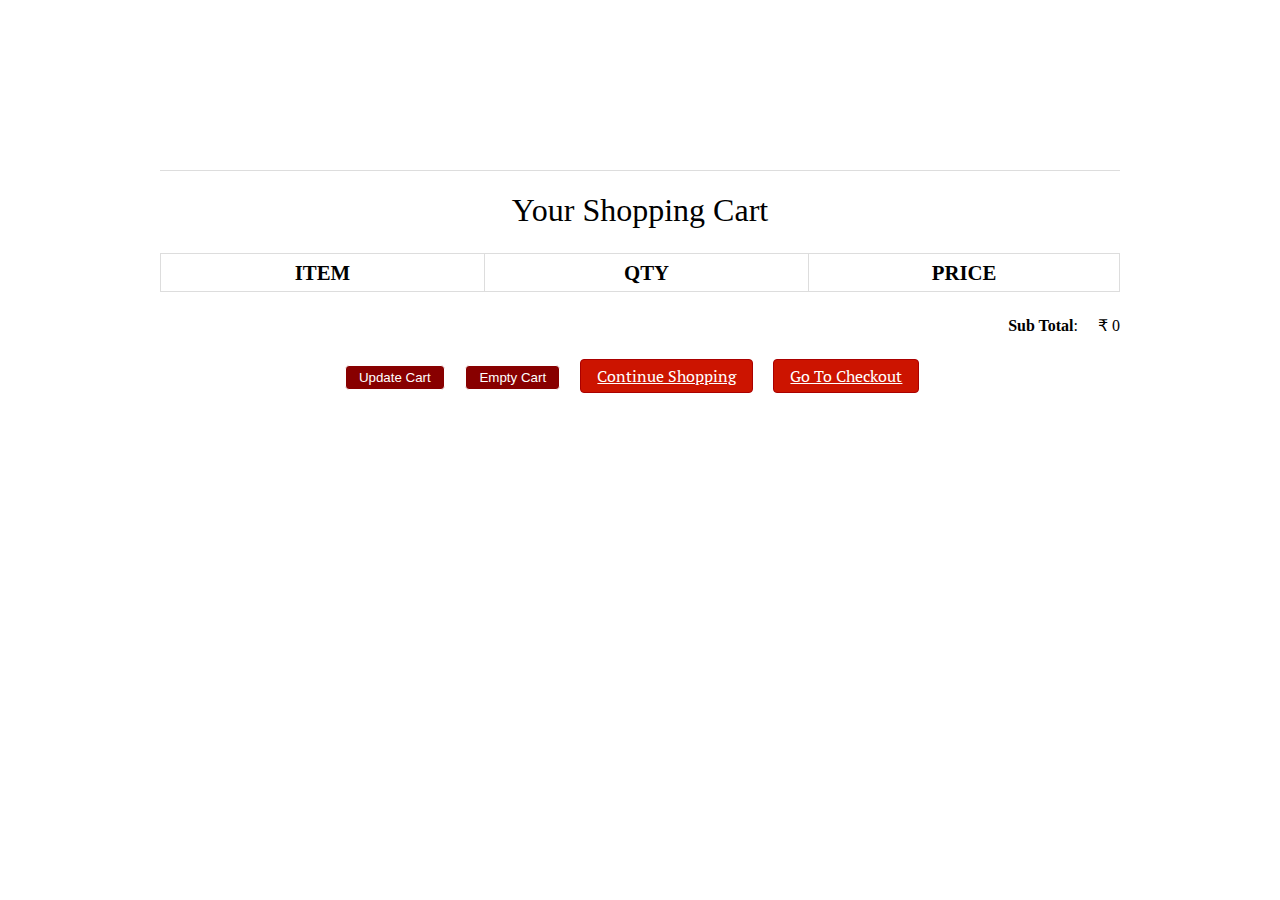
<file: cart.html>
<!DOCTYPE html>
<html>
<head>
<title>Your Shopping Cart</title>
<meta charset="utf-8" />
<link rel="stylesheet" href="style.css" media="screen" type="text/css" />
<script type="text/javascript" src="http://ajax.googleapis.com/ajax/libs/jquery/2.0.3/jquery.min.js"></script>
<script type="text/javascript" src="jquery.store.js"></script>
</head>

<body>

<div id="site">
	<header id="masthead">
		<h1></h1>
	</header>
	<div id="content">
		<h1>Your Shopping Cart</h1>
		<form id="shopping-cart" action="cart.html" method="post">
			<table class="shopping-cart">
			  <thead>
				<tr>
					<th scope="col">Item</th>
					<th scope="col">Qty</th>
					<th scope="col" colspan="2">Price</th>
				</tr>
			  </thead>
			  <tbody>
			  
			  </tbody>
			</table>
			<p id="sub-total">
				<strong>Sub Total</strong>: <span id="stotal"></span>
			</p>
			<ul id="shopping-cart-actions">
				<li>
					<input type="submit" name="update" id="update-cart" class="btn" value="Update Cart" />
				</li>
				<li>
					<input type="submit" name="delete" id="empty-cart" class="btn" value="Empty Cart" />
				</li>
				<li>
					<a href="index.html" class="btn">Continue Shopping</a>
				</li>
				<li>
					<a href="checkout.html" class="btn">Go To Checkout</a>
				</li>
			</ul>
		</form>
	</div>
	
	

</div>



</body>
</html>
</file>
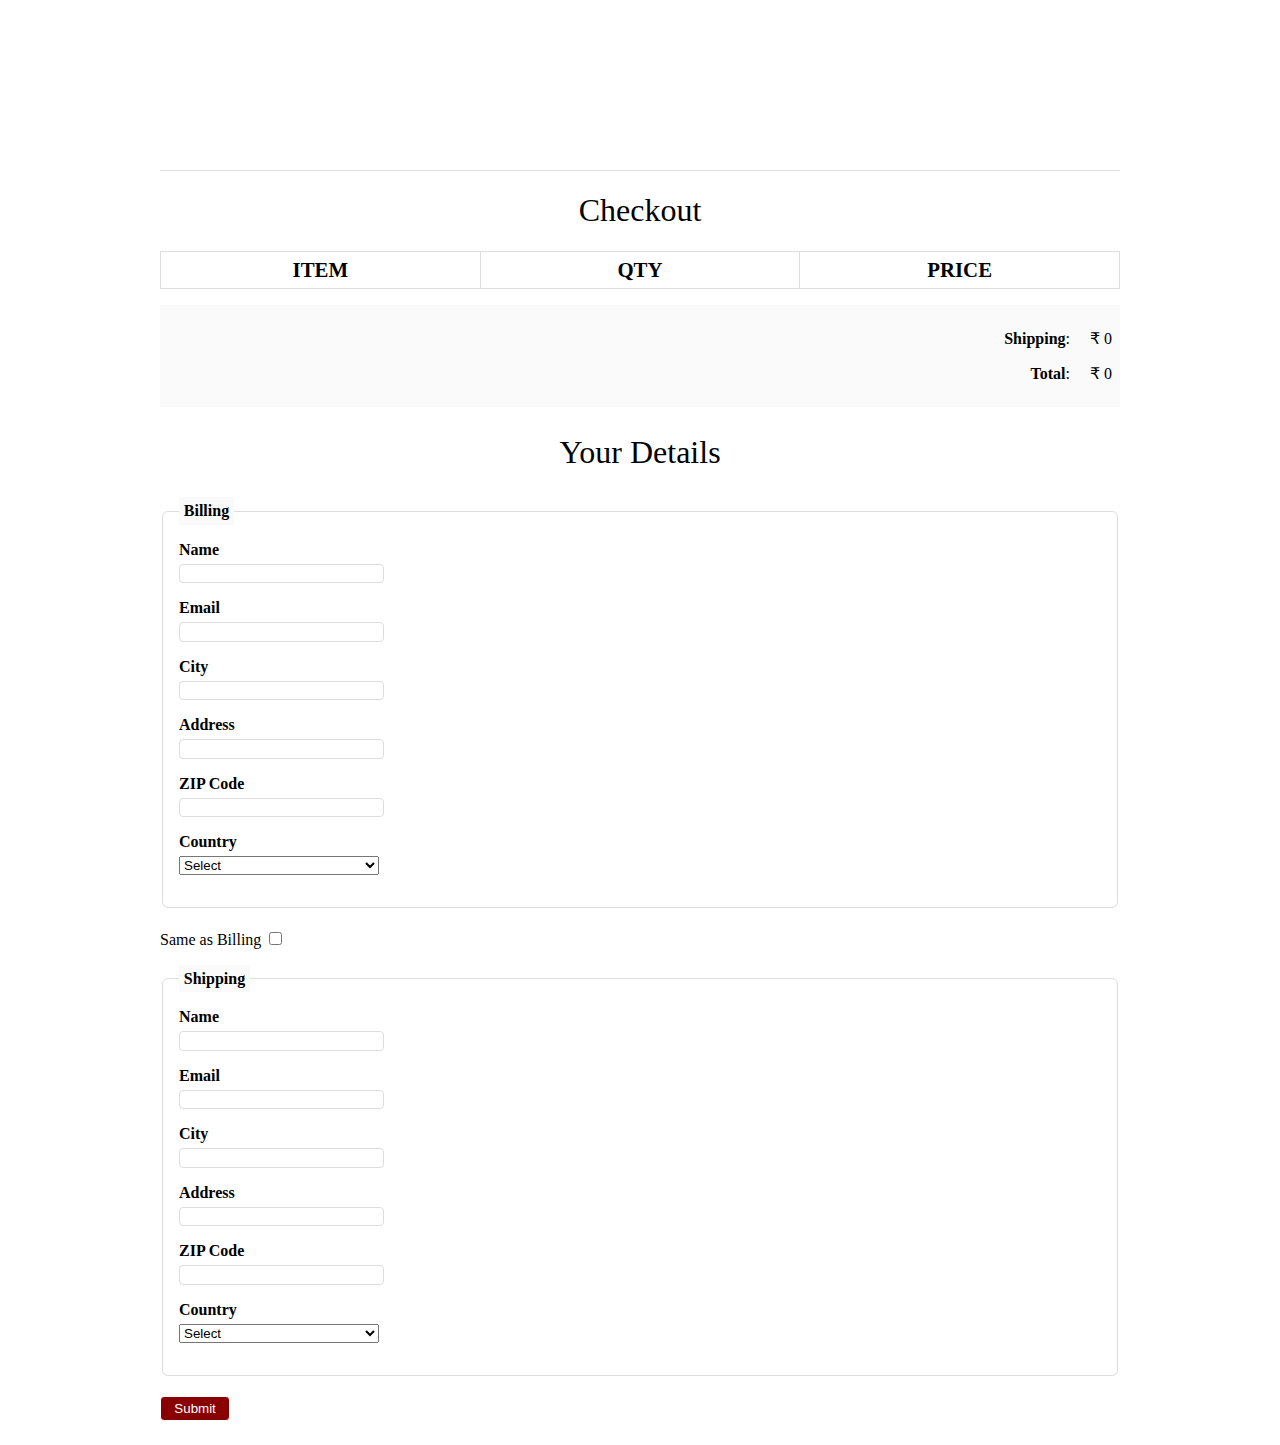
<file: checkout.html>
<!DOCTYPE html>
<html>
<head>
<title>Checkout</title>
<meta charset="utf-8" />
<link rel="stylesheet" href="style.css" media="screen" type="text/css" />
<script type="text/javascript" src="http://ajax.googleapis.com/ajax/libs/jquery/2.0.3/jquery.min.js"></script>
<script type="text/javascript" src="jquery.store.js"></script>
</head>

<body id="checkout-page">

<div id="site">
	<header id="masthead">
		<h1></h1>
	</header>
	<div id="content">
		<h1>Checkout</h1>
			<table id="checkout-cart" class="shopping-cart">
			  <thead>
				<tr>
					<th scope="col">Item</th>
					<th scope="col">Qty</th>
					<th scope="col">Price</th>
				</tr>
			  </thead>
			  <tbody>
			  
			  </tbody>
			</table>
		 <div id="pricing">
			
			<p id="shipping">
				<strong>Shipping</strong>: <span id="sshipping"></span>
			</p>
			
			<p id="sub-total">
				<strong>Total</strong>: <span id="stotal"></span>
			</p>
		 </div>
		 
		 <form action="order.html" method="post" id="checkout-order-form">
		 	<h2>Your Details</h2>
		 	
		 	<fieldset id="fieldset-billing">
		 		<legend>Billing</legend>
		 		<div>
		 			<label for="name">Name</label>
		 			<input type="text" name="name" id="name" data-type="string" data-message="This field cannot be empty" />
		 		</div>
		 		<div>
		 			<label for="email">Email</label>
		 			<input type="text" name="email" id="email" data-type="expression" data-message="Not a valid email address" />
		 		</div>
		 		<div>
		 			<label for="city">City</label>
		 			<input type="text" name="city" id="city" data-type="string" data-message="This field cannot be empty" />
		 		</div>
		 		<div>
		 			<label for="address">Address</label>
		 			<input type="text" name="address" id="address" data-type="string" data-message="This field cannot be empty" />
		 		</div>
		 		<div>
		 			<label for="zip">ZIP Code</label>
		 			<input type="text" name="zip" id="zip" data-type="string" data-message="This field cannot be empty" />
		 		</div>
		 		<div>
		 			<label for="country">Country</label>
		 			<select name="country" id="country" data-type="string" data-message="This field cannot be empty">
		 				<option value="">Select</option>
		 				<option value="De">Denmark</option>
		 				<option value="IN">India</option>
		 				<option value="CN">China</option>
		 				<option value="NL">Nepal</option>
		 			</select>
		 		</div>
		 	</fieldset>
		 	
		 	<div id="shipping-same">Same as Billing <input type="checkbox" id="same-as-billing" value=""/></div>
		 	
		 	<fieldset id="fieldset-shipping">
		 		
		 		<legend>Shipping</legend>
		 		
		 		<div>
		 			<label for="sname">Name</label>
		 			<input type="text" name="sname" id="sname" data-type="string" data-message="This field cannot be empty" />
		 		</div>
		 		<div>
		 			<label for="semail">Email</label>
		 			<input type="text" name="semail" id="semail" data-type="expression" data-message="Not a valid email address" />
		 		</div>
		 		<div>
		 			<label for="scity">City</label>
		 			<input type="text" name="scity" id="scity" data-type="string" data-message="This field cannot be empty" />
		 		</div>
		 		<div>
		 			<label for="saddress">Address</label>
		 			<input type="text" name="saddress" id="saddress" data-type="string" data-message="This field cannot be empty" />
		 		</div>
		 		<div>
		 			<label for="szip">ZIP Code</label>
		 			<input type="text" name="szip" id="szip" data-type="string" data-message="This field cannot be empty" />
		 		</div>
		 		<div>
		 			<label for="scountry">Country</label>
		 			<select name="scountry" id="scountry" data-type="string" data-message="This field cannot be empty">
		 				<option value="">Select</option>
		 				<option value="De">Denmark</option>
		 				<option value="IN">India</option>
		 				<option value="CN">China</option>
		 				<option value="NL">Nepal</option>
		 			</select>
		 		</div>
		 	</fieldset>
		 	
		 	<p><input type="submit" id="submit-order" value="Submit" class="btn" /></p>
		 
		 </form>
	</div>
	
	

</div>


</body>
</html>
</file>
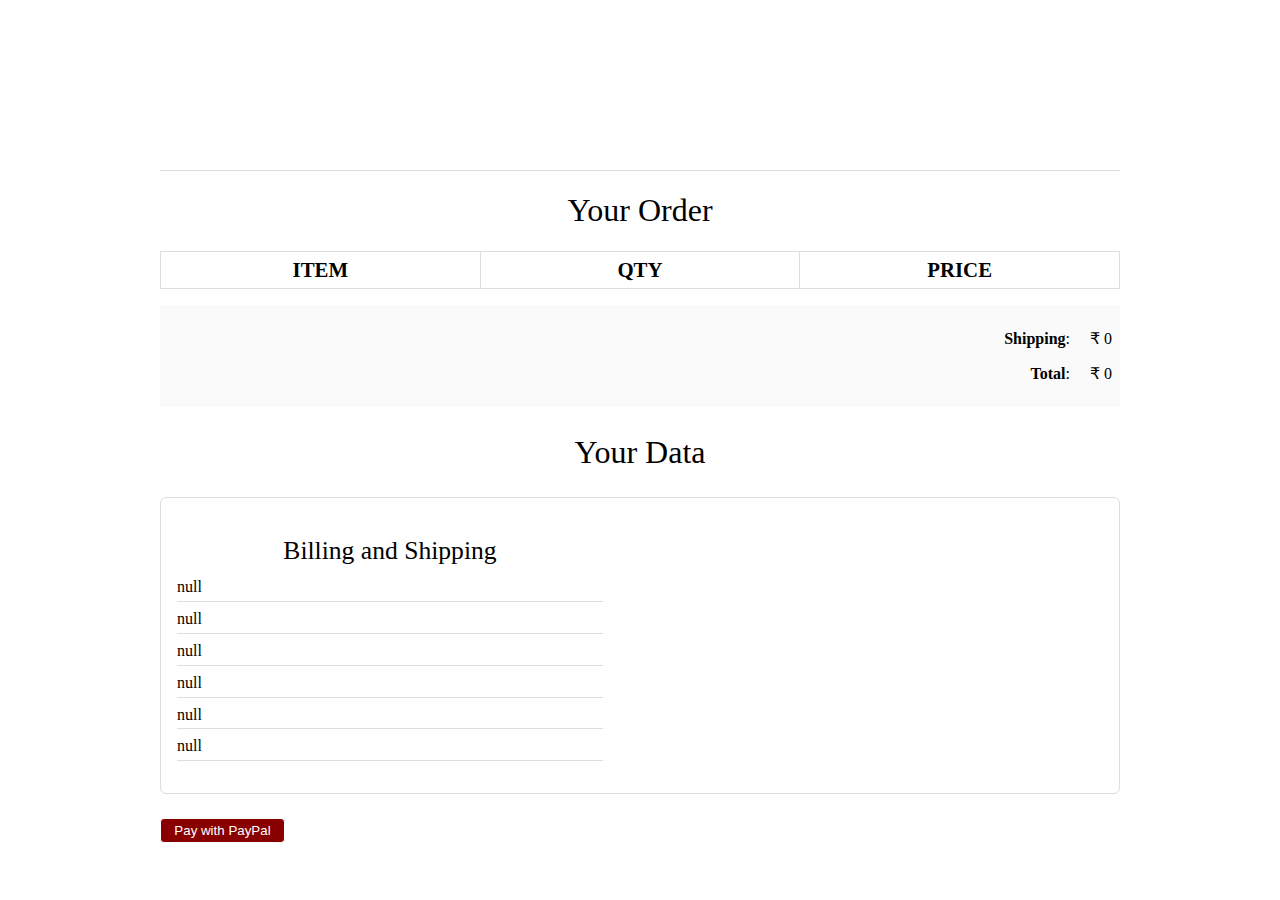
<file: order.html>
<!DOCTYPE html>
<html>
<head>
<title>Your Order</title>
<meta charset="utf-8" />
<link rel="stylesheet" href="style.css" media="screen" type="text/css" />
<script type="text/javascript" src="http://ajax.googleapis.com/ajax/libs/jquery/2.0.3/jquery.min.js"></script>
<script type="text/javascript" src="jquery.store.js"></script>
</head>

<body id="checkout-page">

<div id="site">
	<header id="masthead">
		<h1></h1>
	</header>
	<div id="content">
		<h1>Your Order</h1>
			<table id="checkout-cart" class="shopping-cart">
			  <thead>
				<tr>
					<th scope="col">Item</th>
					<th scope="col">Qty</th>
					<th scope="col">Price</th>
				</tr>
			  </thead>
			  <tbody>
			  
			  </tbody>
			</table>
		 <div id="pricing">
			
			<p id="shipping">
				<strong>Shipping</strong>: <span id="sshipping"></span>
			</p>
			
			<p id="sub-total">
				<strong>Total</strong>: <span id="stotal"></span>
			</p>
		 </div>
		 
		 <div id="user-details">
		 	<h2>Your Data</h2>
		 	<div id="user-details-content"></div>
		 </div>
		 
		 
		 
		 
<form id="paypal-form" action="" method="post">
	<input type="hidden" name="cmd" value="_cart" />
	<input type="hidden" name="upload" value="1" />
	<input type="hidden" name="business" value="" />
        
	<input type="hidden" name="currency_code" value="" />
	<input type="submit" id="paypal-btn" class="btn" value="Pay with PayPal" />
</form>
		 
		 
	</div>
	
	

</div>


</body>
</html>
</file>
<file: style.css>
@import url(http://fonts.googleapis.com/css?family=PT+Serif:400,700,400italic);
itemGrow: 1.2;
duration: 250ms;


*{
	margin:0;
	padding: 0;
}

#nav-bar
{
	position:sticky;
	top: 0;
	z-index: 10;
	
	
}

/* Add a black background color to the top navigation bar */
.topnav 
{
  	overflow: hidden;
	
 	
}

/* Style the links inside the navigation bar */
.topnav a 
{
  float: left;
  display: block;
  color: black;
  text-align: center;
  padding: 26px 16px;
  text-decoration: none;
  font-size: 17px;
  
}

/* Change the color of links on hover */
.topnav a:hover {
  background-color: #ddd;
  color: black;
}

/* Style the "active" element to highlight the current page */
.topnav a.active {
  background-color: #00CDCD;
  
}

.navbarNav ul .li
{
	color: white;
	background-color: black;
}

.topnav a 
{
  	background-color: white;
	font-size: 20px;
  
}
.navbar-brand img
{
	height:100px;
	padding-left:0;
	
}

.navbar-nav li
{
	padding: 0 10px;
}

.navbar-nav li a
{
	float: right;
	text-align: left;
	font-size: 20px;
	
	background-color: #00CDCD;
	
  	
	
}


#nav-bar ul li a:hover
{
	color:#007bff!important;
}

.navbar
{
	background-color: #00CDCD;
	margin-bottom: 20px;
	
}

.navbar-toggler
{
	border: none;
	
}

.navbar-link
{
	color:#555!important;
	font-weight:600;
	font-size:16px;
}


#Slider
{
	
	width: auto;
	height: 240px;;
}



/*-----product images------*/
.featured-categories
{
	margin: 50px 0;
	
}

.featured-categories img
{
	width: 100%;
	padding: 20px 0;
	transition: 1s;
	cursor: pointer;
	height: 240px;
}

.featured-categories img:hover
{
	transform: scale(1.1)
}

/*---on sale---*/
.title-box
{
	background: #00CDCD;
	color: #fff;
	width: 180px;
	padding: 4px 10px;
	height: 40px;
	margin-bottom: 30px;
	display: flex;
	margin-top: 70px;
}



.title-box h2
{
	font-size: 24px;	
}
.title-box::after
{
	content: '';
	border-top: 40px #00cdcd;
	border-right: 50px solid transparent;
	position: absolute;
	display: flex;
	margin-top: -4px;
	margin-left: 170px;
}

h1, h2, h3, h4, h5, h6 {
	font-weight: normal;
	font-size: 50%;
}

#site {
	max-width: 960px;
	margin: 0 auto;
	padding: 0 1em;
}



/*-----product-top css-------*/

.product-top img
{
	width: 100%;
	height: 300px;
}
.overlay-right
{
	display: block;
	opacity: 0;
	position: absolute;
	top: 10%;
	margin-left: 0;
	width: 70px;
	margin-bottom: 5%;
	margin-top: 5%;
	
}
.overlay-right .fa
{
	cursor: pointer;
	background-color: #fff;
	color: #000;
	height: 35px;
	width: 35px;
	font-size: 20px;
	padding: 7px;
	margin-bottom: 5%;
	margin-top: 10px;;
	 

}
.overlay-right .btn-secondary
{
	background: none !important;
	border: none !important;
	box-shadow: none !important;
}
.product-top:hover .overlay-right
{
	opacity: 1;
	margin-left: 5%;
	transition: 0.5s;
}

.product-bottom h3
{
	font-size: 28px;
	padding-bottom: 10px; 
}

#masthead {
	margin-top: 3em;
	padding: 2em 0 0.5em 0;
	border-bottom: 1px solid #ddd;
}

#masthead h1 {
	margin: 0;
	font-size: 3.5em;
	overflow: hidden;
	padding-left: 85px;
	min-height: 82px;
	line-height: 2.3;
	
	
	
}

.tagline {
	float: right;
	color: #00CDCD;
	font-size: 14px;
	padding-top: 3.5em;
}

#products ul {
	margin: 1.5em 0;
	padding: 0;
	list-style: none;
	overflow: hidden;
}

#products li {
	float: left;
	width: 31%;
	margin: 0 1%;
	display: block;
}

.product-image {
	width: 100%;
	padding: 20px 0;
	transition: 1s;
	cursor: pointer;
	height: 300px;
	overflow: hidden;
	
}

.product-description {
	
	
	color: black;
	border-radius: 5px;
}

.product-name {
	text-align: center;
	color: black;
	margin: 0;
	font-size: 1.4em;
	
	
	text-transform: uppercase;
	letter-spacing: 0.1em;
}

.product-price {
	width: 2.7em;
	height: 2em;
	font-size: 1.7em;
	text-align: center;
	margin-left: 90px;
	background: #fff;
	color: black;
	
}

form.add-to-cart div
{
	text-align: center;
	color: black;

	
	
}

form.add-to-cart p 
{
	text-align: center;
	
	color: #00CDCD;
}

form.add-to-cart p .btn
{
	text-align: center;
	
	color: white;
	background: red;
	margin-bottom: 40px;
}


form input.qty {
	width: 60px;
	border: 2px solid #eee;
	font: 1.5em 'PT Serif', serif;
	background: #f9f9f9;
	color: #000;
	border-radius: 3px;
	margin-left: 0.4em;
	
}

.btn{
	display: inline-block;
	background: #800;
	color: white;
	
	padding: 0.3em 1em;
	text-align: center;
	border-radius: 4px;
	border: 1px solid white;
}
 a.btn {
	display: inline-block;
	background: #cc1400;
	color: #fff;
	font: 1em 'PT Serif', serif;
	padding: 0.3em 1em;
	text-align: center;
	border-radius: 4px;
	border: 1px solid #a00;
}


#slider
{
	width: 100%;
}

#about
{
	padding-top: 50px;
	padding-bottom: 50px;
	color:#555;
}


#about .btn
{
	margin-top:20px;
	margin-bottom:30px;
	
}

.about-content
{
	padding-top: 20px;
}

.skills-bar p
{
	margin-bottom:6px;
	font-weight: 600;
}

.progress-bar
{
	border-radius:16px;
}

.progress
{
	border-radius:16px!important;
	margin-bottom: 20px;
	
}

#services
{
	background: black;
	background-size: cover;
	background-position: center;
	color:#555!important;
	background-attachment: fixed;
	padding-top:50px;
	padding-bottom: 50px;
}



#services h1
{
	text-align: center;
	color:#fff!important;
	padding-bottom: 10px;
}

#services h1::after
{
	content: '';
	background:#efefef;
	display: block;
	height:3px;
	width:170px;
	margin: 20px auto 5px;
}
#services h3
{
	font-weight: 400;
	color: white;
	margin: auto;
}
#services p
{
	font-weight: 400;
	color: white;
	margin: auto;
	margin-top: 20px;
}


#services i
{
	
	color: white;
}

.icon
{
	font-size:40px;
	margin:20px auto;
	padding: 20px;
	height: 80px;
	width:80px;
	border:1px solid #fff;
	border-radius:50%;
}

.services .col-md-4:hover{
	background:#007bff;
	cursor: pointer;
	transition: 0.7s;
	
}


/*-------contact---------*/

#contact
{
	background: #efefef;
	padding-top: 40px;
	padding-bottom: 40px;
	color: #777;

}

.contact-form
{
	padding: 15px;
}

::placeholder
{
	color: #999!important;
}

.follow
{
	background: #fff;
	padding: 10px;
	margin: 15px;
}

.contact-info .fa
{
	margin: 10px;
	color: #007bff;
	font-weight: bold;
}











#site-info {
	height: 3em;
	width: 100%;
	line-height: 3;
	text-align: center;
	background: #00CDCD;
	position: absolute;
	color: #fff;
	left: 0;
	bottom: 0;
}

body#checkout-page #site-info {
	position: static;
}

#shopping-cart {
	margin: 1.5em 0;
}

.shopping-cart {
	border: 1px solid #ddd;
	border-collapse: collapse;
	border-spacing: 0;
	width: 100%;
	table-layout: fixed;
}

.shopping-cart th {
	font-size: 1.3em;
	padding: 0.3em;
	width: 33.3%;
	border: 1px solid #ddd;
	text-transform: uppercase;
}

.shopping-cart td {
	padding: 0.3em;
	width: 33.3%;
	border: 1px solid #ddd;
}

.shopping-cart tr:nth-child(even) {
	background: #fafafa;
}

.shopping-cart td.pdelete {
	text-align: center;
}

.pdelete a,
.pdelete a:hover {
	color: #c00;
	text-decoration: none;
	font-size: 2.5em;
	display: block;
	text-align: center;
}

#shopping-cart-actions {
	margin: 1.5em 0;
	padding: 0;
	list-style: none;
	text-align: center;
}

#shopping-cart-actions li {
	display: inline-block;
	margin-right: 1em;
}

#pricing {
	padding: 0.5em;
	margin: 1em 0;
	background: #fafafa;
}

#sub-total, #shipping {
	margin: 1.5em 0;
	text-align: right;
}

#sub-total span,
#shipping span {
	margin-left: 1em;
}

#content > h1,
#checkout-order-form h2 {
	font-size: 2em;
	text-align: center;
}

#pricing #sub-total,
#pricing #shipping {
	margin: 1em 0;
}

#checkout-order-form {
	margin: 1.5em 0;
}

#checkout-order-form fieldset {
	border: 1px solid #ddd;
	border-radius: 6px;
	padding: 1em;
	margin-bottom: 1.3em;
}

#checkout-order-form legend {
	padding: 0.3em;
	background: #fafafa;
	font-weight: bold;
}

#checkout-order-form div {
	margin-bottom: 1em;
}

#checkout-order-form label {
	display: block;
	font-weight: bold;
	margin-bottom: 0.3em;
	text-align: left;
}

#checkout-order-form input[type="text"] {
	width: 200px;
	display: block;
	background: #fff;
	border: 1px solid #ddd;
	border-radius: 4px;
	padding: 0.1em;
}

#checkout-order-form select {
	width: 200px;
	display: block;
}

.message {
	display: block;
	margin: 0.5em 0;
	color: red;
}

#user-details {
	margin: 1.5em 0;
}

#user-details > h2 {
	text-align: center;
	font-size: 2em;
}

#user-details-content {
	margin: 1.5em 0;
	padding: 1em;
	border: 1px solid #ddd;
	border-radius: 6px;
	overflow: hidden;
}

#user-details-content .detail {
	float: left;
	width: 46%;
}

#user-details-content .detail.right {
	float: right;
}

#user-details-content .detail > h2 {
	text-align: center;
	font-size: 1.6em;
	margin-bottom: 0.5em;
}

#user-details-content ul {
	margin: 0 0 1em 0;
	padding: 0;
	list-style: none;
}

#user-details-content li {
	display: block;
	margin-bottom: 0.5em;
	padding-bottom: 0.3em;
	border-bottom: 1px solid #ddd;
}

#paypal-form {
	margin: 1.5em 0;
}
</file>
